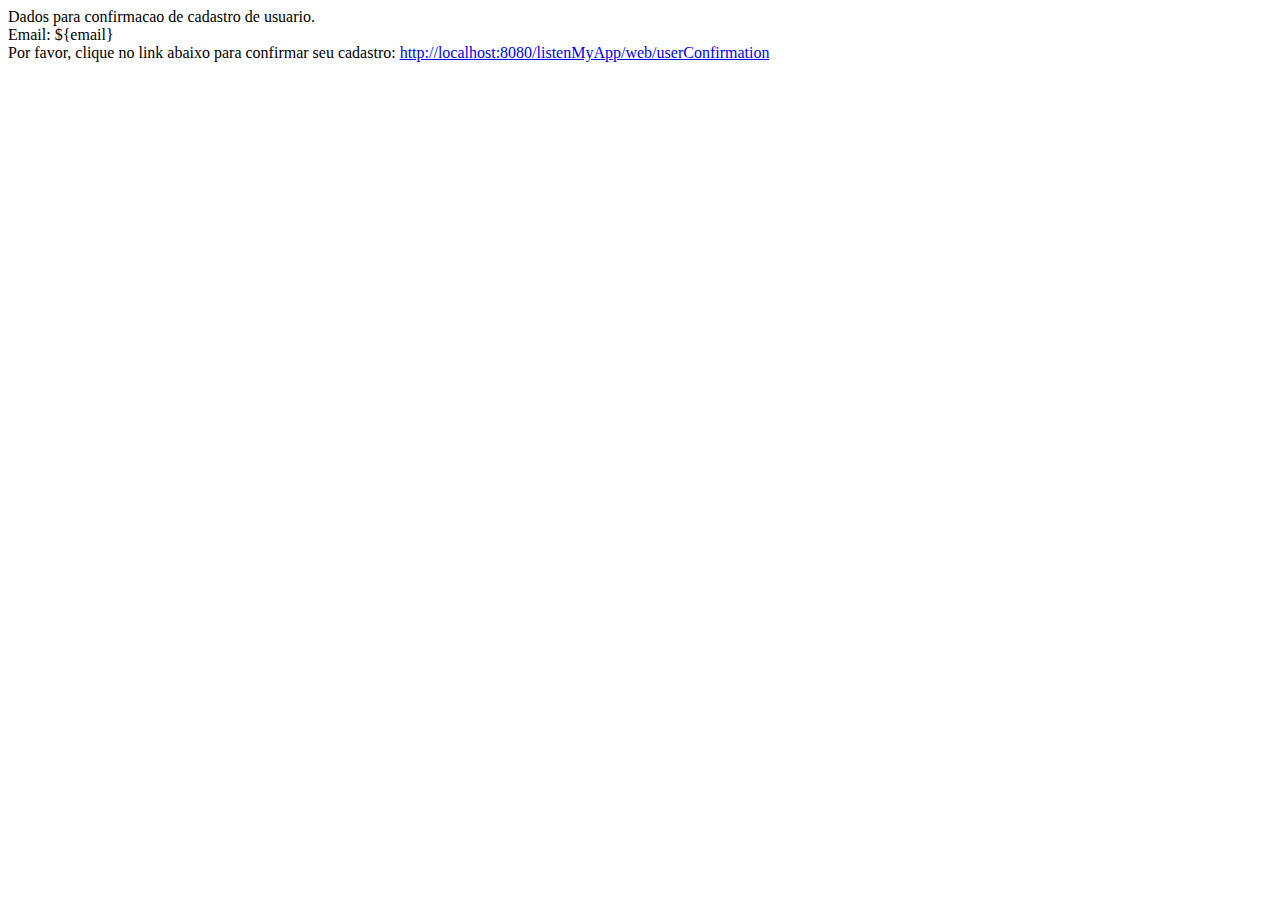
<file: core/src/test/resources/confirmationEmailTemplate.html>
<html>
	<body>
		Dados para confirmacao de cadastro de usuario.<br>
		Email: ${email}<br>
		Por favor, clique no link abaixo para confirmar seu cadastro: <a href="http://localhost:8080/listenMyApp/web/userConfirmation/${userKey}"> http://localhost:8080/listenMyApp/web/userConfirmation</a>
	</body>
</html>
</file>
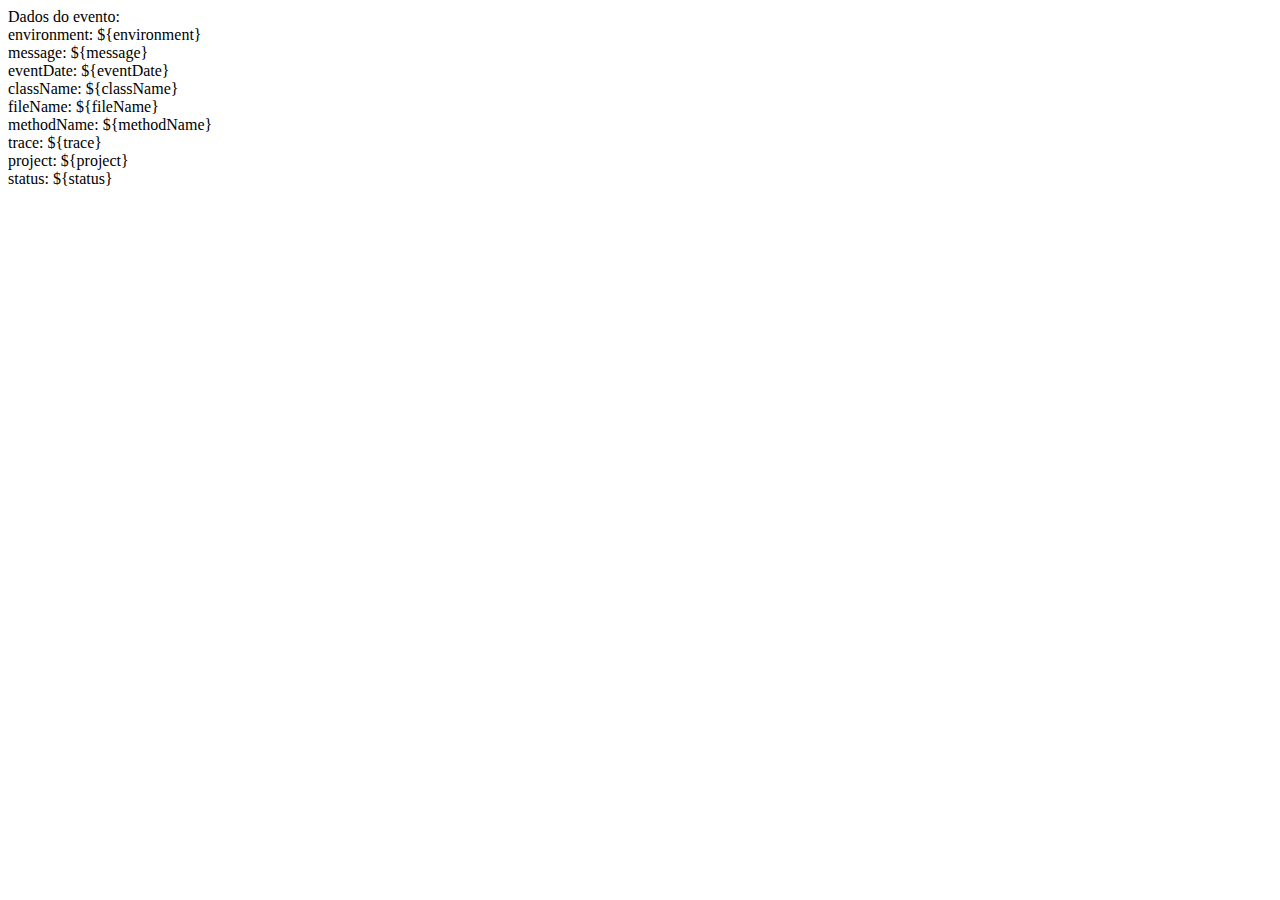
<file: core/src/test/resources/eventMailTemplate.html>
<html>
	<body>
		Dados do evento:<br>
		environment: ${environment}<br>
		message: ${message}<br>
		eventDate: ${eventDate}<br>
		className: ${className}<br>
		fileName: ${fileName}<br>
		methodName: ${methodName}<br>
		trace: ${trace}<br>
		project: ${project}<br>
		status: ${status}<br>
	</body>
</html>
</file>
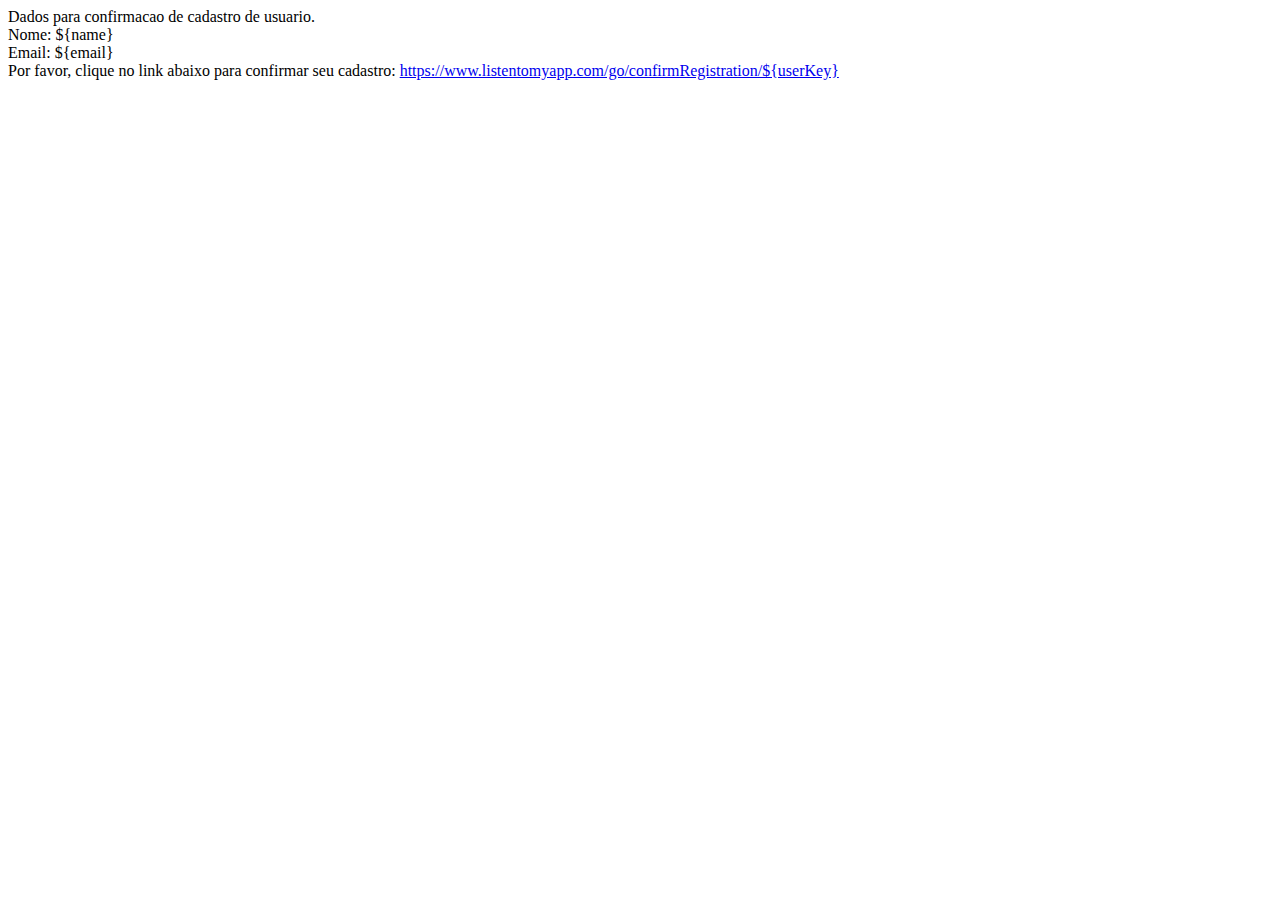
<file: core/src/main/resources/emailTemplates/confirmationEmailTemplate_en.html>
<html>
	<body>
		Dados para confirmacao de cadastro de usuario.<br>
		Nome: ${name}<br>
		Email: ${email}<br>
		Por favor, clique no link abaixo para confirmar seu cadastro: <a href="https://www.listentomyapp.com/go/confirmRegistration/${userKey}"> https://www.listentomyapp.com/go/confirmRegistration/${userKey}</a>
	</body>
</html>
</file>
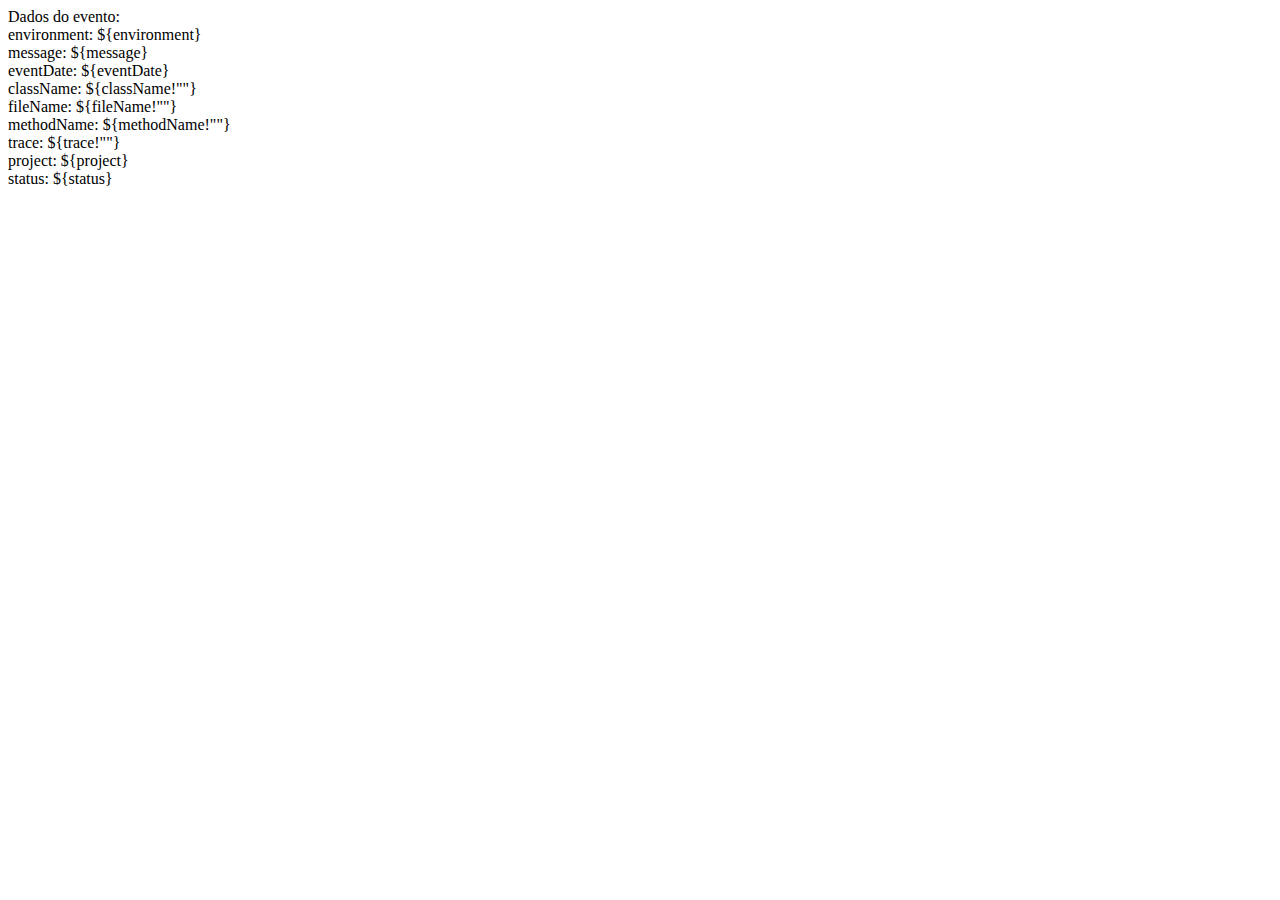
<file: core/src/main/resources/emailTemplates/eventMailTemplate_en.html>
<html>
	<body>
		Dados do evento:<br>
		environment: ${environment}<br>
		message: ${message}<br>
		eventDate: ${eventDate}<br>
		className: ${className!""}<br>
		fileName: ${fileName!""}<br>
		methodName: ${methodName!""}<br>
		trace: ${trace!""}<br>
		project: ${project}<br>
		status: ${status}<br>
	</body>
</html>
</file>
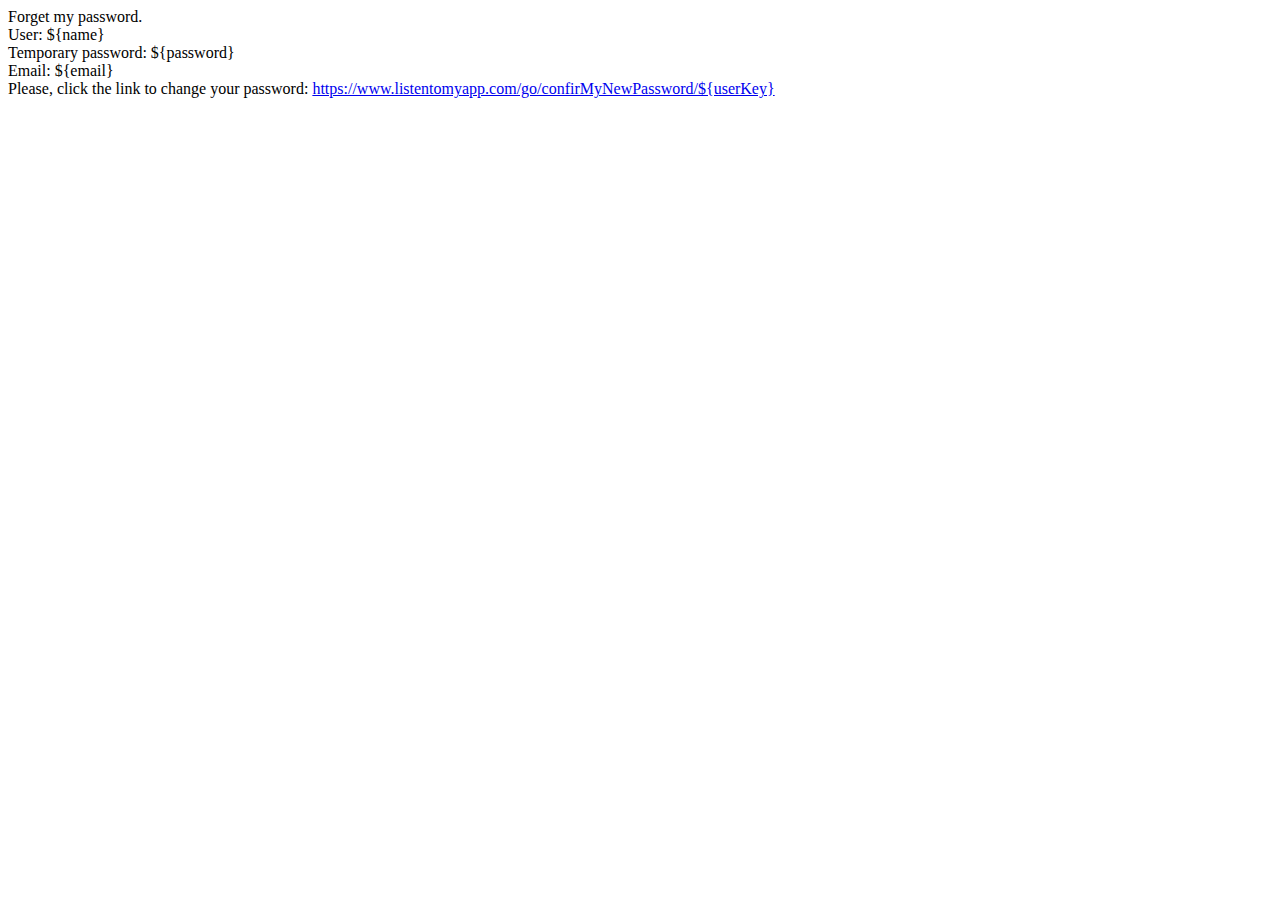
<file: core/src/main/resources/emailTemplates/forgetPasswordTemplate_en.html>
<html>
	<body>
		Forget my password.<br>
		User: ${name}<br>
		Temporary password: ${password}<br>
		Email: ${email}<br>
		Please, click the link to change your password: <a href="https://www.listentomyapp.com/go/confirMyNewPassword/${userKey}"> https://www.listentomyapp.com/go/confirMyNewPassword/${userKey}</a>
	</body>
</html>
</file>
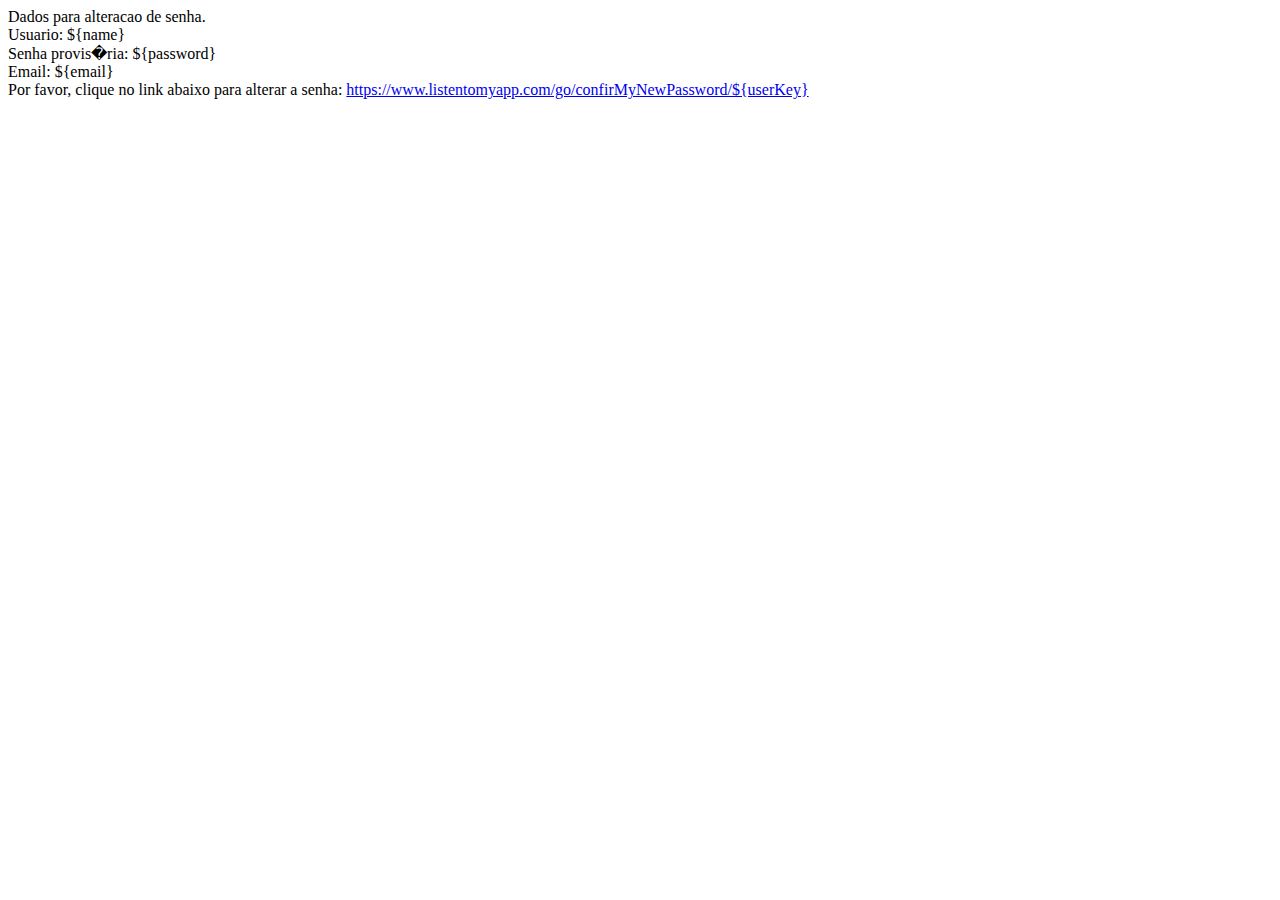
<file: core/src/main/resources/emailTemplates/forgetPasswordTemplate_pt.html>
<html>
	<body>
		Dados para alteracao de senha.<br>
		Usuario: ${name}<br>
		Senha provis�ria: ${password}<br>
		Email: ${email}<br>
		Por favor, clique no link abaixo para alterar a senha: <a href="https://www.listentomyapp.com/go/confirMyNewPassword/${userKey}"> https://www.listentomyapp.com/go/confirMyNewPassword/${userKey}</a>
	</body>
</html>
</file>
